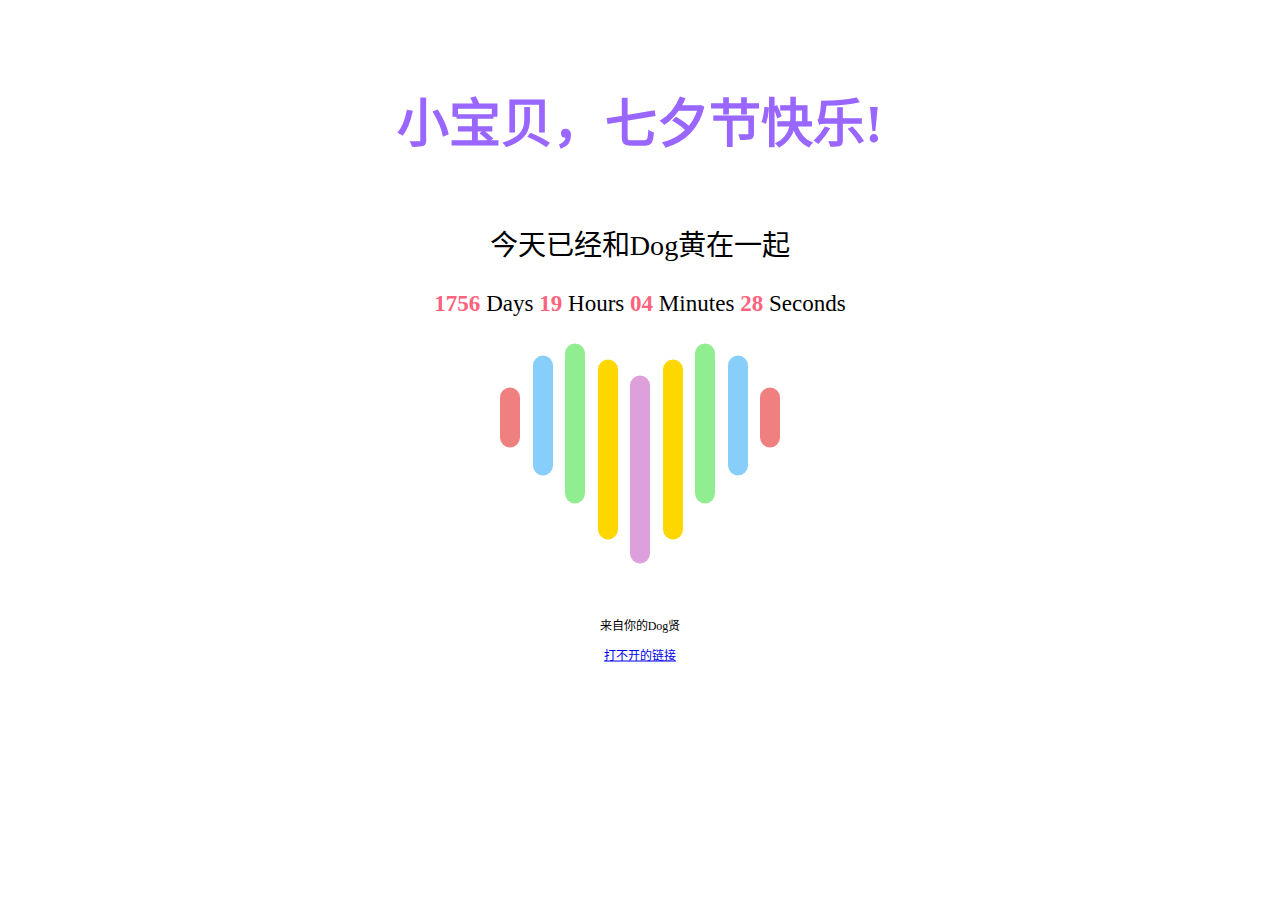
<file: static/dog黄/index.html>
<!DOCTYPE html>
<html lang="zh-CN">

<head>
    <meta charset="utf-8">
    <meta name="viewport" content="width=device-width, initial-scale=1" />
    <title>Dog 黄的七夕小礼物</title>
    <style>
        body {
            background-image: url(https://s1.ax1x.com/2022/08/01/vkqdOO.jpg);
            background-repeat: no-repeat;
            background-size: cover;
            font-size: 80%;
            margin: 0;
            -webkit-font-smoothing: antialiased;
        }

        h2 {
            font-size: 220%;
            font-weight: 400;
        }

        .content {
            position: absolute;
            width: 100%;
            top: 40%;
            transform: translate(0, -50%);
            text-align: center;
        }

        .timer {
            font-size: 180%;
            line-height: 1.5;
            margin: 1em 0;
        }

        .timer b {
            color: rgb(253, 99, 125);
        }

        .flicker {
            color: #9966FF;
            /*设置文字颜色*/
            font-size: 52px;
            /*设置字体大小*/
            font-weight: bolder;
            /*设置字体粗细*/
            -webkit-animation: flicker 2s infinite;
            text-align: center;
            /*设置动画*/
        }

        @-webkit-keyframes flicker {

            /*创建动画*/
            0% {
                opacity: 1;
            }

            50% {
                opacity: 0.5;
            }

            100% {
                opacity: 1;
            }
        }

        .heart {
            width: 280px;
            height: 220px;
            display: flex;
            justify-content: space-between;
            border: 0px solid red;
            margin: 0px auto;
        }

        .heart span {
            /*自定义属性*/
            --c: plum;
            --h: 50%;
            --t: 25%;
            /*var()用于插入自定义属性值*/
            background-color: var(--c);
            width: 20px;
            border-radius: 10px;
            position: relative;
            height: var(--h);
            top: var(--t);
            /*执行动画*/
            animation: beating 1s infinite;
        }

        .heart span:nth-child(1),
        .heart span:nth-child(9) {
            --c: lightcoral;
            --h: 60px;
            --t: 44px;
        }

        .heart span:nth-child(2),
        .heart span:nth-child(8) {
            --c: lightskyblue;
            --h: 120px;
            --t: 12px;
        }

        .heart span:nth-child(3),
        .heart span:nth-child(7) {
            --c: lightgreen;
            --h: 160px;
            --t: 0;
        }

        .heart span:nth-child(4),
        .heart span:nth-child(6) {
            --c: gold;
            --h: 180px;
            --t: 16px;
        }

        .heart span:nth-child(5) {
            --c: plum;
            --h: 188px;
            --t: 32px;
        }

        /*定义动画*/
        @keyframes beating {

            0%,
            30% {
                height: var(--h);
                top: var(--t);
                background-color: var(--c);
                filter: blur(0);
            }

            60%,
            70% {
                height: 50%;
                top: 25%;
                background-color: plum;
                filter: blur(5px);
            }
        }
    </style>
</head>

<body>
    <div class="content">
        <p class="flicker" ; style="max-width:700px;
        margin: 50px auto;
        padding:15px;
        ling-heght:1.7;">小宝贝，七夕节快乐!</p>
        <h2>今天已经和Dog黄在一起</h2>
        <div class="timer">
            <b id="d"></b> Days <b id="h"></b> Hours <b id="m"></b> Minutes <b id="s"></b> Seconds
        </div>
        <div class="heart">
            <span></span>
            <span></span>
            <span></span>
            <span></span>
            <span></span>
            <span></span>
            <span></span>
            <span></span>
            <span></span>
        </div>
        <div style="
    text-align: center;
    padding: 40px;
    font-size:12px;">
            <p>来自你的Dog贤</p>
            <a href='www.com/'>打不开的链接</a>
        </div>
    </div>

    <script>
        function timer() {
            var start = new Date(2021, 9, 2); // 2015.7.2
            var t = new Date() - start;
            var h = ~~(t / 1000 / 60 / 60 % 24);
            if (h < 10) {
                h = "0" + h;
            }
            var m = ~~(t / 1000 / 60 % 60);
            if (m < 10) {
                m = "0" + m;
            }

            var s = ~~(t / 1000 % 60);
            if (s < 10) {
                s = "0" + s;
            }
            document.getElementById('d').innerHTML = ~~(t / 1000 / 60 / 60 / 24);
            document.getElementById('h').innerHTML = h;
            document.getElementById('m').innerHTML = m;
            document.getElementById('s').innerHTML = s;
        }
        timer();
        setInterval(timer, 1000);
    </script>
</body>

</html>
</file>
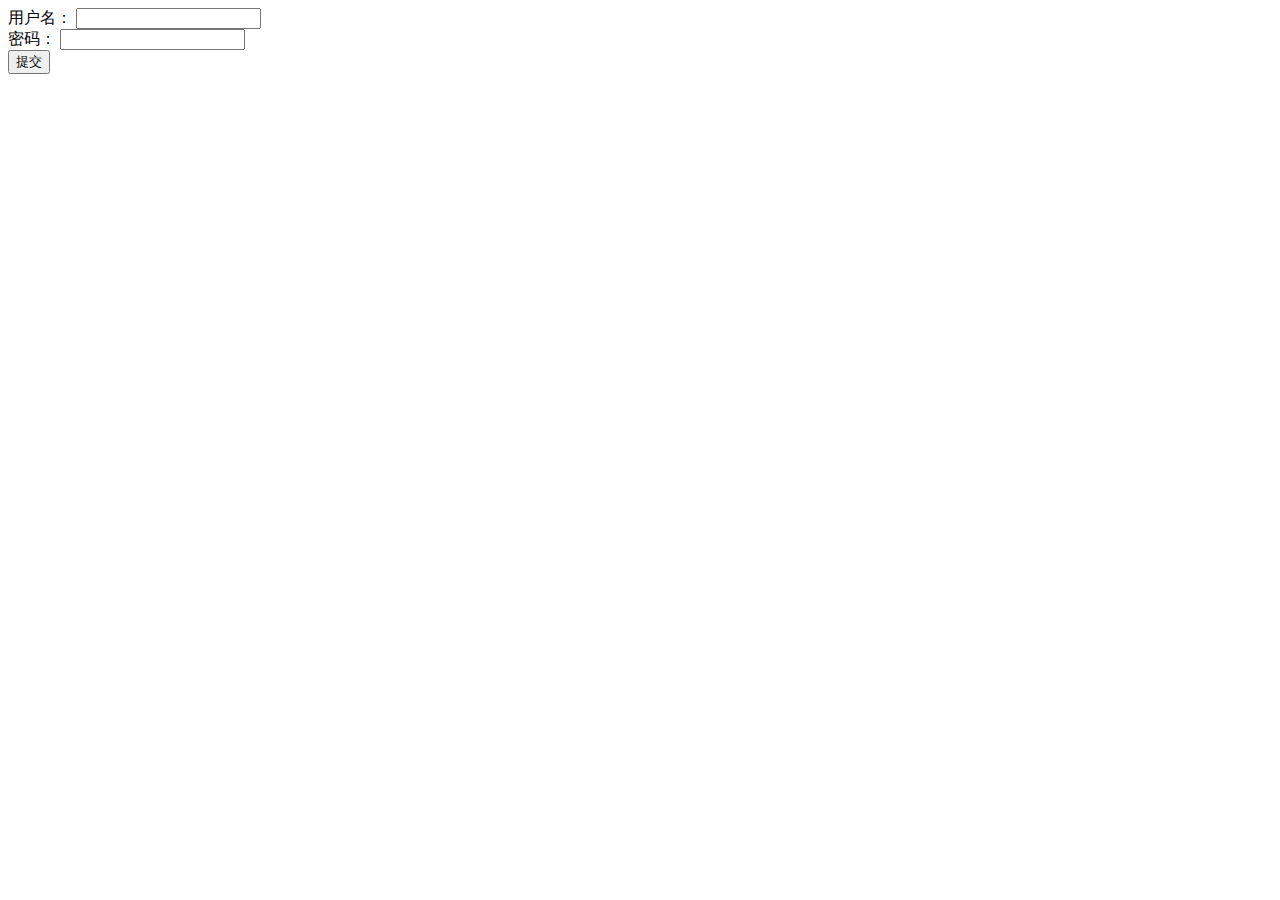
<file: static/登录/index.html>
<!DOCTYPE html>
<html lang="en">

<head>
    <meta charset="UTF-8">
    <meta http-equiv="X-UA-Compatible" content="IE=edge">
    <meta name="viewport" content="width=device-width, initial-scale=1.0">
    <title>Document</title>
</head>

<body>
    <div>
        <label>用户名：</label>
        <input id="username" name="username">
    </div>
    <div>
        <label>密码：</label>
        <input id="password" type="password">
    </div>
    <div>
        <button type="button" id="btn">提交</button>
    </div>

    <script>
        var btn = document.getElementById("btn");
        var usernameInput = document.getElementById("username");
        var passwordInput = document.getElementById("password");
        btn.onclick = function () {
            var username = usernameInput.value;
            var password = passwordInput.value;
            // console.log(username);
            // console.log(password);


        }

    </script>

</body>

</html>
</file>
